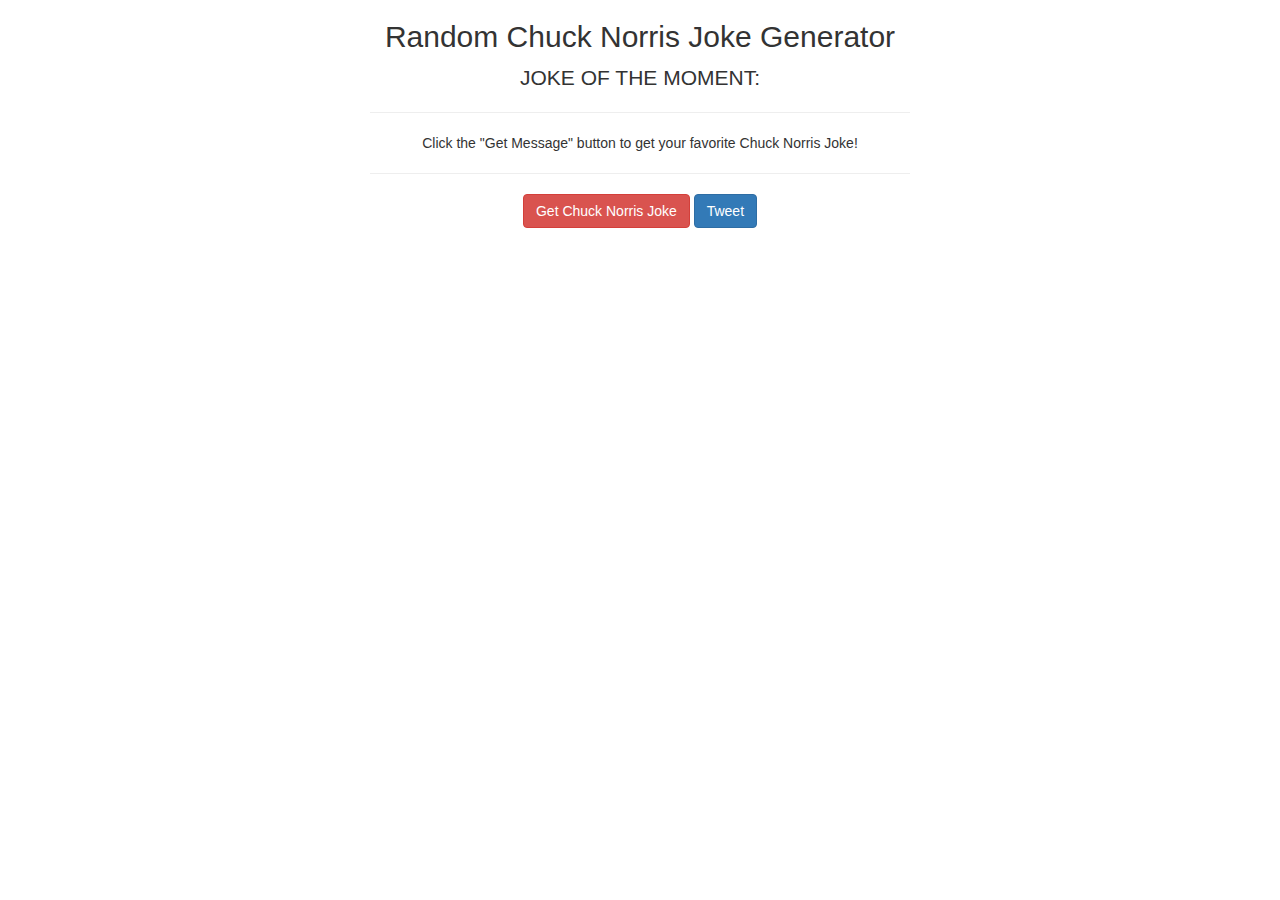
<file: random_quote_machine/index.html>
<!DOCTYPE HTML>
<html>

<head>
  <title>Random Chuck Norris Joke Generator</title>

  <link rel="stylesheet" href="http://maxcdn.bootstrapcdn.com/bootstrap/3.3.6/css/bootstrap.min.css">

  <!-- jQuery library -->
  <script type="text/javascript" src="https://ajax.googleapis.com/ajax/libs/jquery/2.2.4/jquery.min.js"></script>

  <!-- Latest compiled JavaScript -->
  <script src="http://maxcdn.bootstrapcdn.com/bootstrap/3.3.6/js/bootstrap.min.js"></script>
  <script type="text/javascript" src="quoteJS.js"></script>

</head>

<body>

  <div class="container">
    <div class="row text-center">
      <h2>Random Chuck Norris Joke Generator</h2>
    </div>
    <div class="row text-center hero-unit col-md-6 col-md-offset-3">
      <p class="lead">
        JOKE OF THE MOMENT:
      </p>
      <hr class="">
      <div class="jokeMessage" id="jokeBody">
        <div class="joke">Click the "Get Message" button to get your favorite Chuck Norris Joke!</div>
      </div>
      <hr>
      <div><button id="getMessage" class="btn btn-danger">
        Get Chuck Norris Joke
      </button>
      <a class="btn btn-primary btn-social btn-twitter" id="tweet-button">Tweet</a>
    </div>
  </div>

</div>

</body>
</html>
</file>
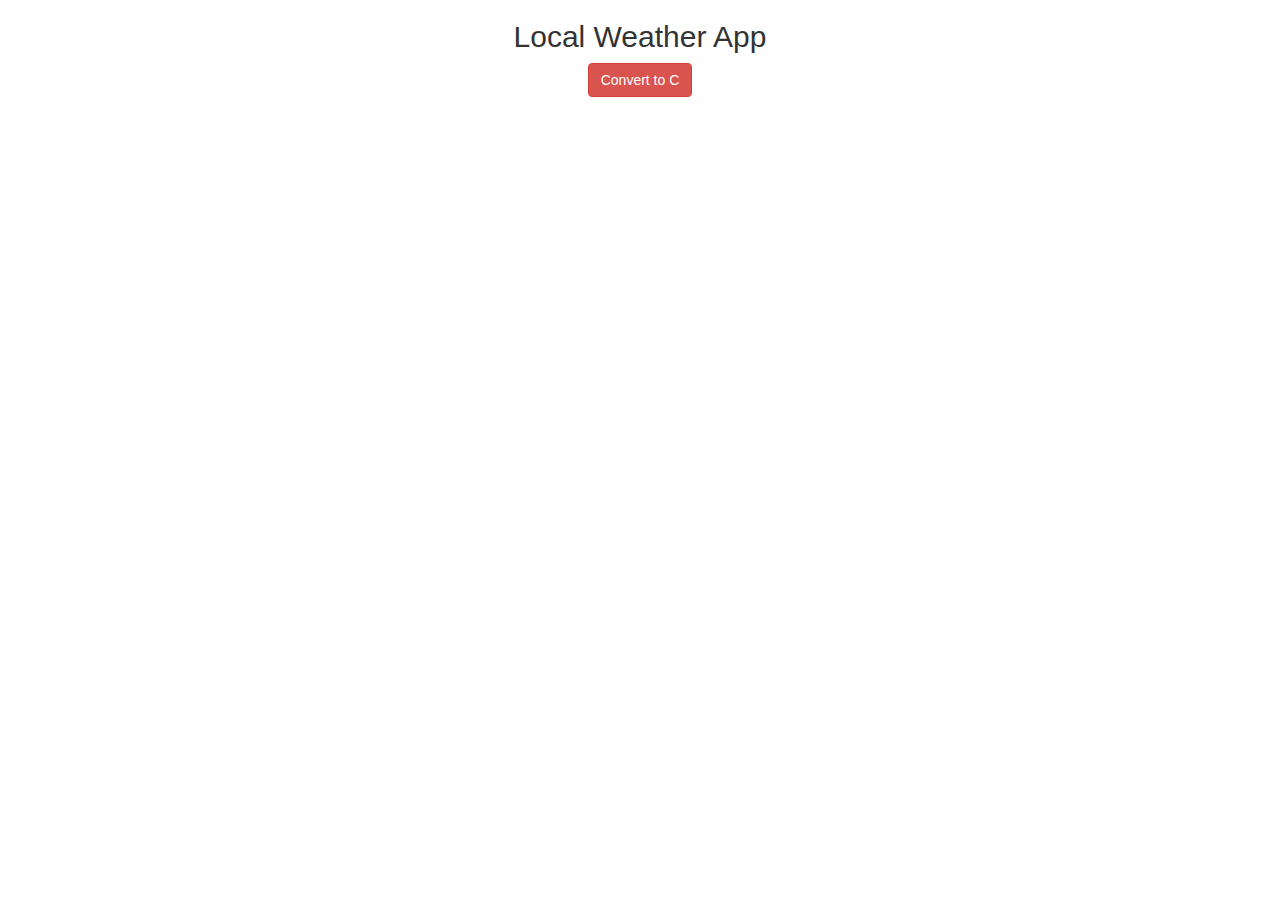
<file: weatherApp/index.html>
<!DOCTYPE HTML>

<html>

<head>
	<title>Weather App</title>

	<link rel="stylesheet" href="http://maxcdn.bootstrapcdn.com/bootstrap/3.3.6/css/bootstrap.min.css">
	<link rel="stylesheet" type="text/css" href="weathercss.css">

  <!-- jQuery library -->
  <script type="text/javascript" src="https://ajax.googleapis.com/ajax/libs/jquery/2.2.4/jquery.min.js"></script>

  <!-- Latest compiled JavaScript -->
  <script src="http://maxcdn.bootstrapcdn.com/bootstrap/3.3.6/js/bootstrap.min.js"></script>
  <script type="text/javascript" src="weatherscript.js"></script>
</head>



<body>

  <div class="container-fluid weather-container">
    <div class="row text-center">
      <h2>Local Weather App</h2>
    </div>
    <div class="text-center" id="time-info"></div>
    <div class="text-center" id="weather-icon-degrees"></div>
    <div class="text-center location-description"></div>
    <div class="text-center"><button class="btn btn-danger" id="unit-convert">Convert to C</button></div>

  </div>

</body>

</html>
</file>
<file: weatherApp/weathercss.css>
.weather-container{
	width:700px;
	height: 700px;
	border-radius: 50px;
	background: no-repeat center center fixed; 
	-webkit-background-size: cover;
	-moz-background-size: cover;
	-o-background-size: cover;
	background-size: cover;
}
</file>
